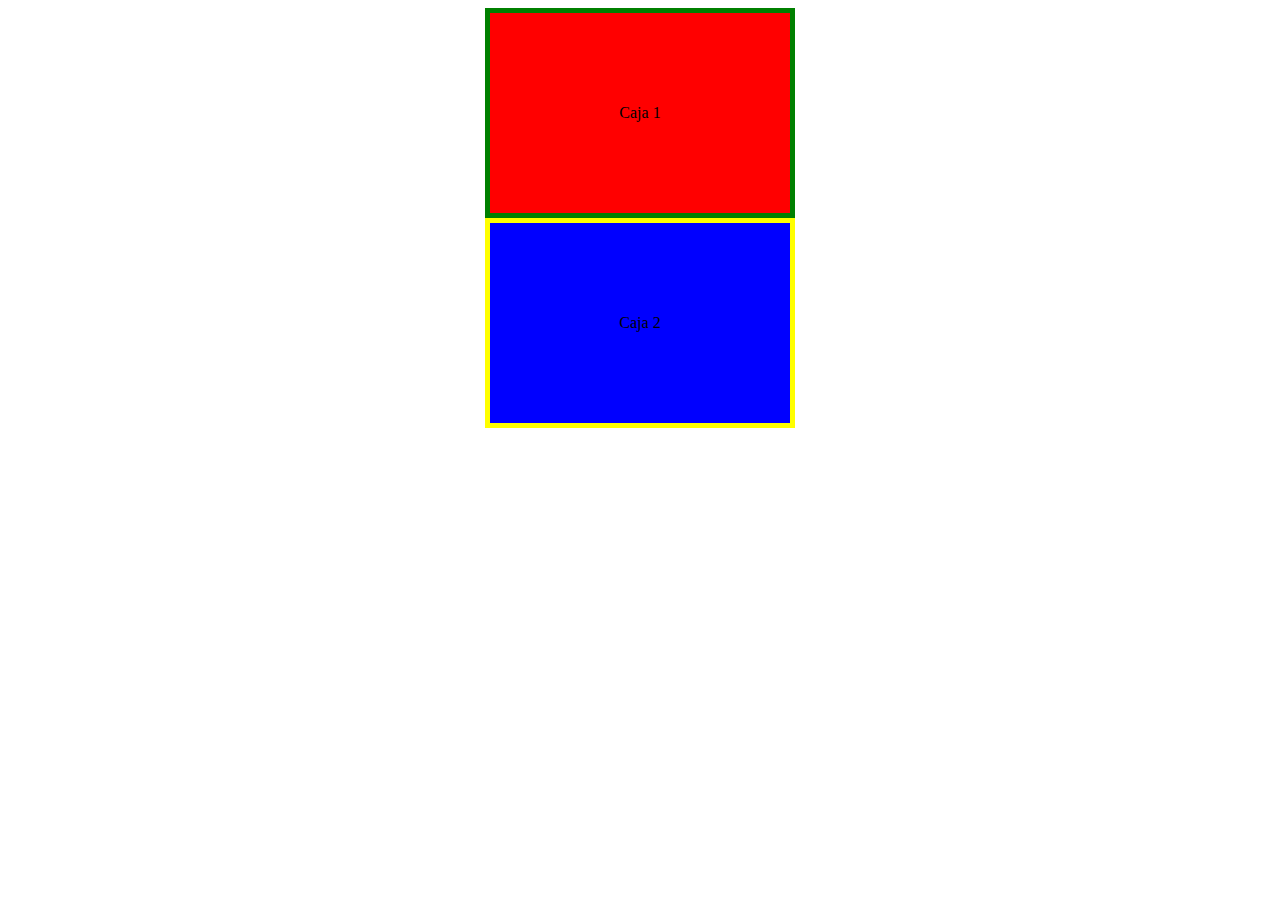
<file: css/index.html>
<!doctype html>
<html>
    <head>
        <title>DAWE</title>
        <meta charset="utf-8">
        <meta name="description" content="Descripcion">
        <link rel=stylesheet href="ej1.css">

    </head>
    <body>
        <div class="caja caja1">Caja 1</div>
<div class="caja caja2">Caja 2</div>
    </body>
</html>
</file>
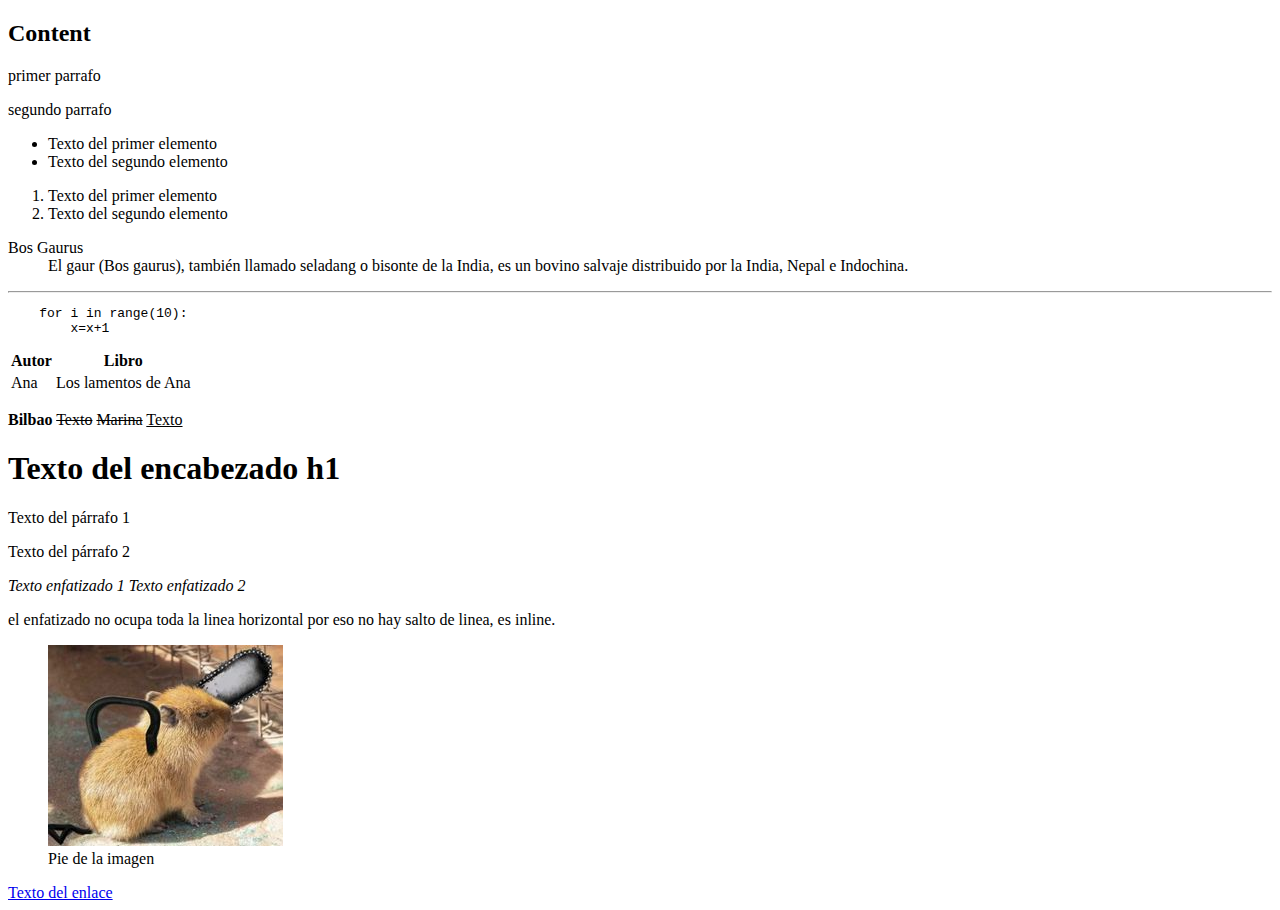
<file: html/index.html>
<!doctype html> 
<html lang="es">


<head>
    <meta charset="utf-8"/>
    <title>Título de la web</title>   
    <meta name="description" content="Descripción de la página"> 
</head>


<body>
    <h2>Content</h2>
    <p>primer parrafo</p>
    <p>segundo parrafo</p>
    <ul>
        <li>Texto del primer elemento</li>
        <li>Texto del segundo elemento</li>
    </ul>
    
    <ol>
        <li>Texto del primer elemento</li>
        <li>Texto del segundo elemento</li>
    </ol>

    
<dl>
	<dt>Bos Gaurus</dt>
	<dd>El gaur (Bos gaurus), también llamado seladang o bisonte de la India, es un bovino salvaje distribuido por la India, Nepal e Indochina.</dd>
</dl>
<hr>

<pre>
    for i in range(10):
        x=x+1
</pre>

<table>
	<tr>
		<th>Autor</th>
		<th>Libro</th>
	</tr>
	<tr>
		<td>Ana</td>
		<td>Los lamentos de Ana</td>
	</tr>
</table>

<p>
    <b>Bilbao</b>
    <s>Texto</s>
    <s>Marina</s>
    <u>Texto</u>

</p>
<h1>Texto del encabezado h1</h1>
<p>Texto del párrafo 1</p>
<p>Texto del párrafo 2</p>
<em>Texto enfatizado 1</em>
<em>Texto enfatizado 2</em>
<p> el enfatizado no ocupa toda la linea horizontal por eso no hay salto de linea, es inline.</p>



<figure>
	<img src="capy.jpg">
	<figcaption>Pie de la imagen</figcaption>
</figure>

<a  href=”ruta_a_la_que_dirigirse”>Texto del enlace</a>
</body>


</html>
</file>
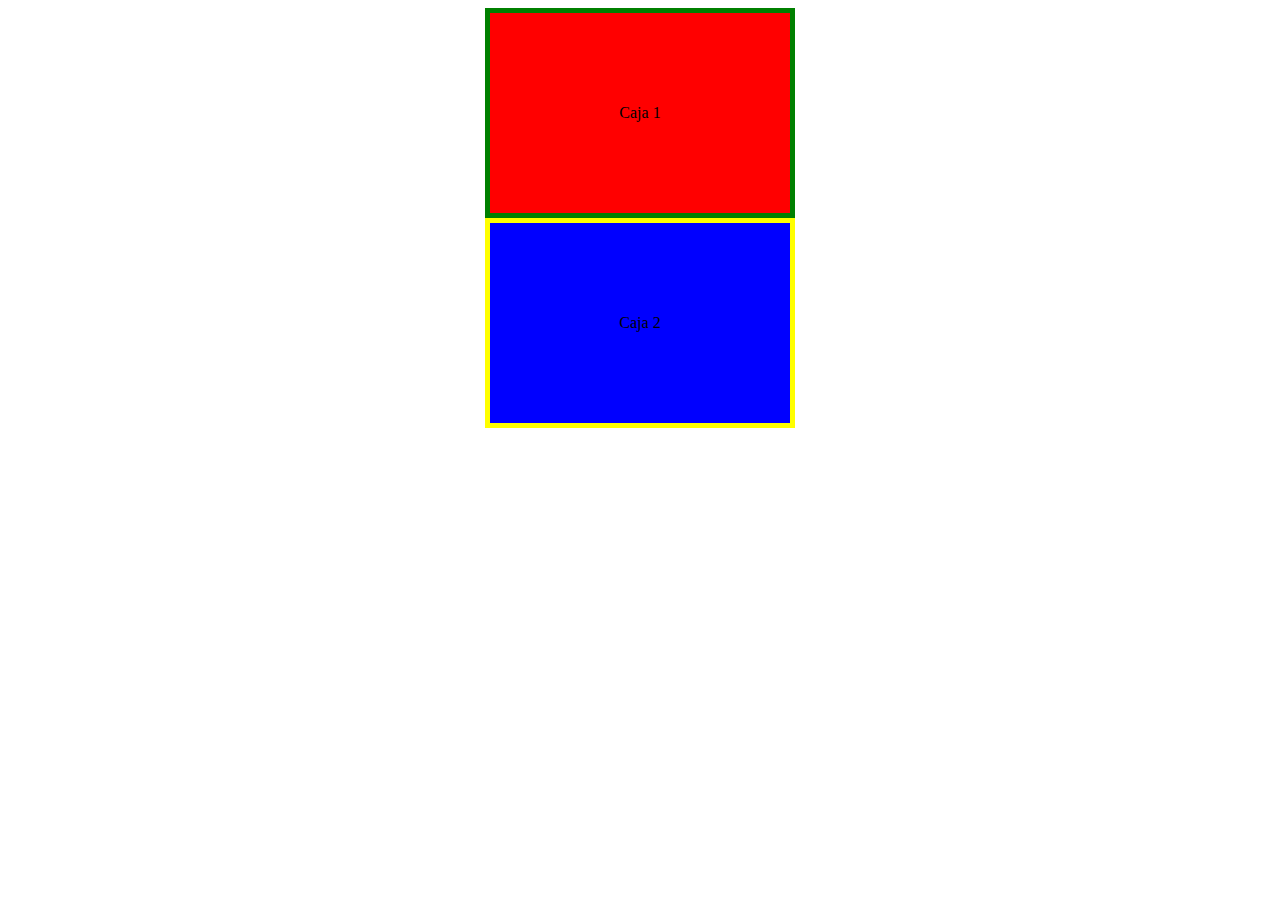
<file: css/ej1.html>
<!doctype html>
<html>
    <head>
        <title>DAWE</title>
        <meta charset="utf-8">
        <meta name="description" content="Descripcion">
        <link rel=stylesheet href="ej1.css">

    </head>
    <body>
        <div class="caja caja1">Caja 1</div>
        <div class="caja caja2">Caja 2</div>
    </body>
</html>
</file>
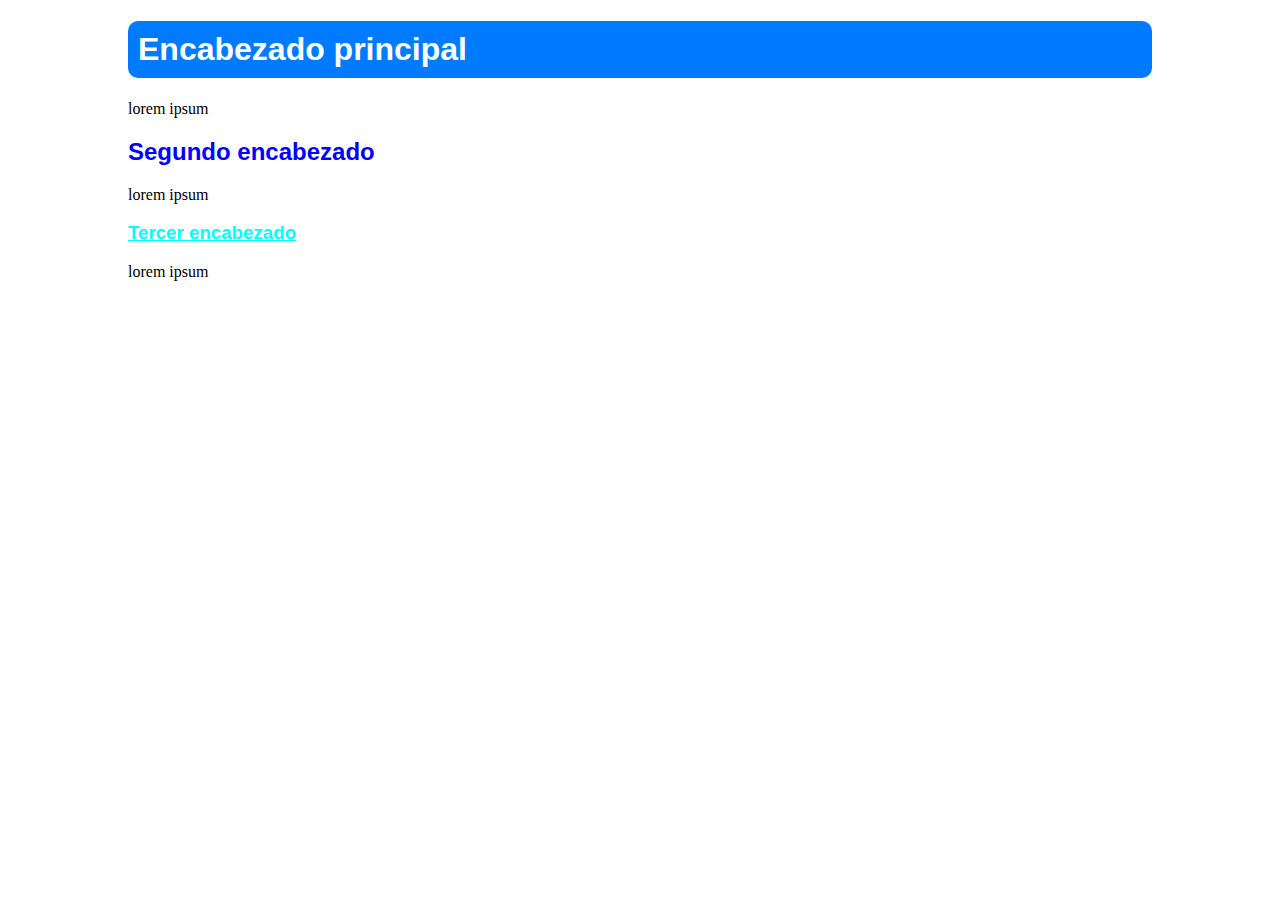
<file: css/ej3.html>
<!doctype html>
<html>
    <head>
        <title>DAWE</title>
        <meta charset="utf-8">
        <meta name="description" content="Descripcion">
        <link rel=stylesheet href="ej3.css">

    </head>
    <body>
        <main>
            <h1>Encabezado principal</h1>
            <p>lorem ipsum</p>
            <h2>Segundo encabezado</h2>
            <p>lorem ipsum</p>
            <h3>Tercer encabezado</h3>
            <p>lorem ipsum</p>
        </main>
    </body>
</html>
</file>
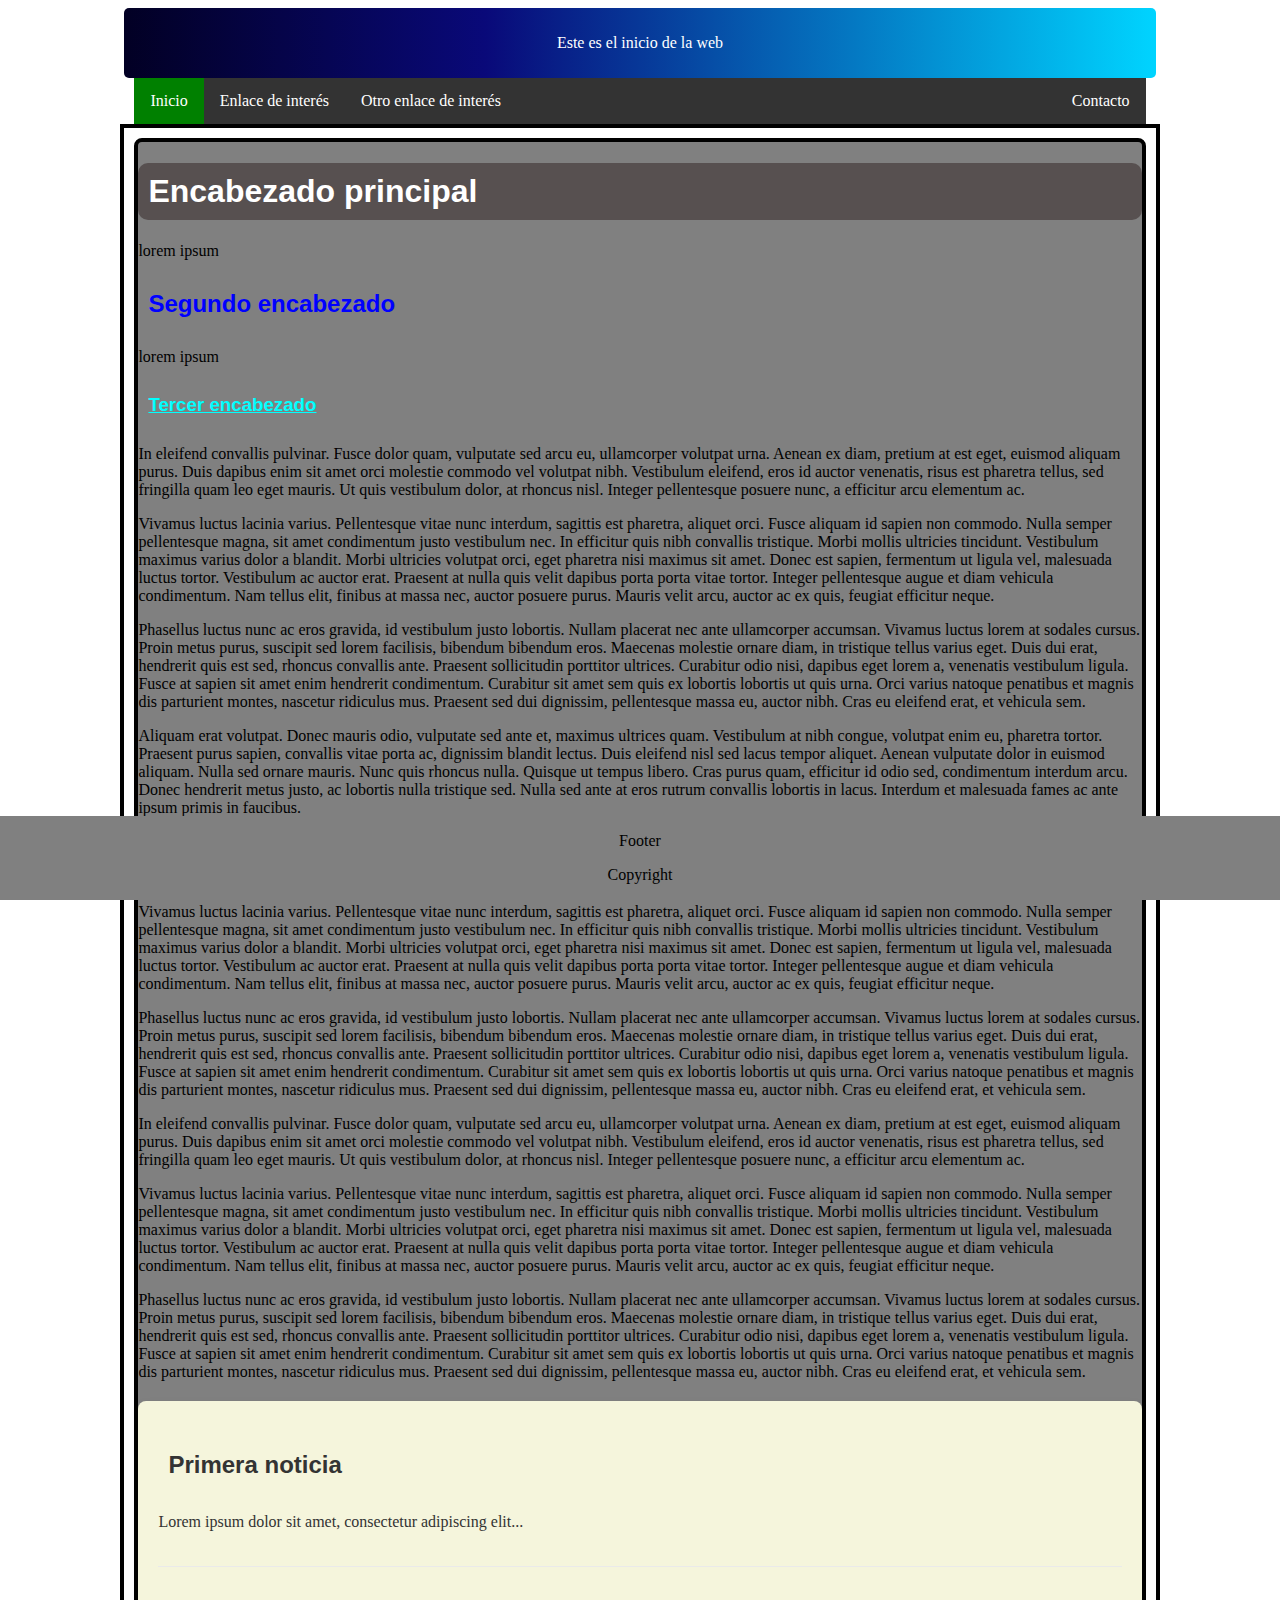
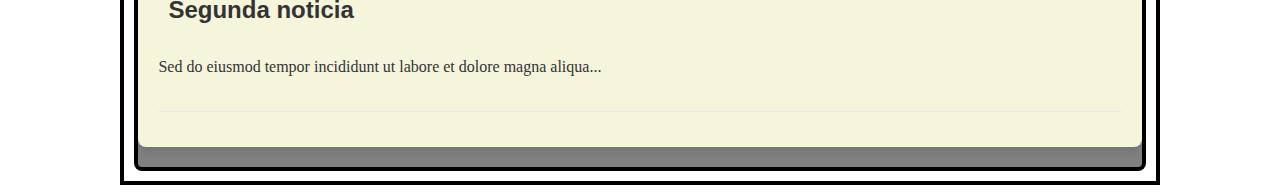
<file: css/ej4.html>
<!doctype html>
<html>
    <head>
        <title>DAWE</title>
        <meta charset="utf-8">
        <meta name="description" content="Descripcion">
        <link rel=stylesheet href="ej4.css">

    </head>
    <body>
        <header>
            <p>Este es el inicio de la web</p>
        </header>
        <nav>
            <ul>
              <li class="inicio"><a href>Inicio</a></li>
              <li><a href>Enlace de interés</a></li>
              <li><a href>Otro enlace de interés</a></li>
              <li class="right"><a href>Contacto</a></li>
            </ul>
          </nav>

        <main>


            <div>
                <h1>Encabezado principal</h1>
                <p>lorem ipsum</p>
                <h2>Segundo encabezado</h2>
                <p>lorem ipsum</p>
                <h3>Tercer encabezado</h3>
                <p>In eleifend convallis pulvinar. Fusce dolor quam, vulputate sed arcu eu, ullamcorper volutpat urna. Aenean ex diam, pretium at est eget, euismod aliquam purus. Duis dapibus enim sit amet orci molestie commodo vel volutpat nibh. Vestibulum eleifend, eros id auctor venenatis, risus est pharetra tellus, sed fringilla quam leo eget mauris. Ut quis vestibulum dolor, at rhoncus nisl. Integer pellentesque posuere nunc, a efficitur arcu elementum ac.</p>
                <p>Vivamus luctus lacinia varius. Pellentesque vitae nunc interdum, sagittis est pharetra, aliquet orci. Fusce aliquam id sapien non commodo. Nulla semper pellentesque magna, sit amet condimentum justo vestibulum nec. In efficitur quis nibh convallis tristique. Morbi mollis ultricies tincidunt. Vestibulum maximus varius dolor a blandit. Morbi ultricies volutpat orci, eget pharetra nisi maximus sit amet. Donec est sapien, fermentum ut ligula vel, malesuada luctus tortor. Vestibulum ac auctor erat. Praesent at nulla quis velit dapibus porta porta vitae tortor. Integer pellentesque augue et diam vehicula condimentum. Nam tellus elit, finibus at massa nec, auctor posuere purus. Mauris velit arcu, auctor ac ex quis, feugiat efficitur neque.</p>
                <p>Phasellus luctus nunc ac eros gravida, id vestibulum justo lobortis. Nullam placerat nec ante ullamcorper accumsan. Vivamus luctus lorem at sodales cursus. Proin metus purus, suscipit sed lorem facilisis, bibendum bibendum eros. Maecenas molestie ornare diam, in tristique tellus varius eget. Duis dui erat, hendrerit quis est sed, rhoncus convallis ante. Praesent sollicitudin porttitor ultrices. Curabitur odio nisi, dapibus eget lorem a, venenatis vestibulum ligula. Fusce at sapien sit amet enim hendrerit condimentum. Curabitur sit amet sem quis ex lobortis lobortis ut quis urna. Orci varius natoque penatibus et magnis dis parturient montes, nascetur ridiculus mus. Praesent sed dui dignissim, pellentesque massa eu, auctor nibh. Cras eu eleifend erat, et vehicula sem.</p>
                <p>Aliquam erat volutpat. Donec mauris odio, vulputate sed ante et, maximus ultrices quam. Vestibulum at nibh congue, volutpat enim eu, pharetra tortor. Praesent purus sapien, convallis vitae porta ac, dignissim blandit lectus. Duis eleifend nisl sed lacus tempor aliquet. Aenean vulputate dolor in euismod aliquam. Nulla sed ornare mauris. Nunc quis rhoncus nulla. Quisque ut tempus libero. Cras purus quam, efficitur id odio sed, condimentum interdum arcu. Donec hendrerit metus justo, ac lobortis nulla tristique sed. Nulla sed ante at eros rutrum convallis lobortis in lacus. Interdum et malesuada fames ac ante ipsum primis in faucibus.            </p>
                <p>In eleifend convallis pulvinar. Fusce dolor quam, vulputate sed arcu eu, ullamcorper volutpat urna. Aenean ex diam, pretium at est eget, euismod aliquam purus. Duis dapibus enim sit amet orci molestie commodo vel volutpat nibh. Vestibulum eleifend, eros id auctor venenatis, risus est pharetra tellus, sed fringilla quam leo eget mauris. Ut quis vestibulum dolor, at rhoncus nisl. Integer pellentesque posuere nunc, a efficitur arcu elementum ac.</p>
                <p>Vivamus luctus lacinia varius. Pellentesque vitae nunc interdum, sagittis est pharetra, aliquet orci. Fusce aliquam id sapien non commodo. Nulla semper pellentesque magna, sit amet condimentum justo vestibulum nec. In efficitur quis nibh convallis tristique. Morbi mollis ultricies tincidunt. Vestibulum maximus varius dolor a blandit. Morbi ultricies volutpat orci, eget pharetra nisi maximus sit amet. Donec est sapien, fermentum ut ligula vel, malesuada luctus tortor. Vestibulum ac auctor erat. Praesent at nulla quis velit dapibus porta porta vitae tortor. Integer pellentesque augue et diam vehicula condimentum. Nam tellus elit, finibus at massa nec, auctor posuere purus. Mauris velit arcu, auctor ac ex quis, feugiat efficitur neque.</p>
                <p>Phasellus luctus nunc ac eros gravida, id vestibulum justo lobortis. Nullam placerat nec ante ullamcorper accumsan. Vivamus luctus lorem at sodales cursus. Proin metus purus, suscipit sed lorem facilisis, bibendum bibendum eros. Maecenas molestie ornare diam, in tristique tellus varius eget. Duis dui erat, hendrerit quis est sed, rhoncus convallis ante. Praesent sollicitudin porttitor ultrices. Curabitur odio nisi, dapibus eget lorem a, venenatis vestibulum ligula. Fusce at sapien sit amet enim hendrerit condimentum. Curabitur sit amet sem quis ex lobortis lobortis ut quis urna. Orci varius natoque penatibus et magnis dis parturient montes, nascetur ridiculus mus. Praesent sed dui dignissim, pellentesque massa eu, auctor nibh. Cras eu eleifend erat, et vehicula sem.</p>
                <p>In eleifend convallis pulvinar. Fusce dolor quam, vulputate sed arcu eu, ullamcorper volutpat urna. Aenean ex diam, pretium at est eget, euismod aliquam purus. Duis dapibus enim sit amet orci molestie commodo vel volutpat nibh. Vestibulum eleifend, eros id auctor venenatis, risus est pharetra tellus, sed fringilla quam leo eget mauris. Ut quis vestibulum dolor, at rhoncus nisl. Integer pellentesque posuere nunc, a efficitur arcu elementum ac.</p>
                <p>Vivamus luctus lacinia varius. Pellentesque vitae nunc interdum, sagittis est pharetra, aliquet orci. Fusce aliquam id sapien non commodo. Nulla semper pellentesque magna, sit amet condimentum justo vestibulum nec. In efficitur quis nibh convallis tristique. Morbi mollis ultricies tincidunt. Vestibulum maximus varius dolor a blandit. Morbi ultricies volutpat orci, eget pharetra nisi maximus sit amet. Donec est sapien, fermentum ut ligula vel, malesuada luctus tortor. Vestibulum ac auctor erat. Praesent at nulla quis velit dapibus porta porta vitae tortor. Integer pellentesque augue et diam vehicula condimentum. Nam tellus elit, finibus at massa nec, auctor posuere purus. Mauris velit arcu, auctor ac ex quis, feugiat efficitur neque.</p>
                <p>Phasellus luctus nunc ac eros gravida, id vestibulum justo lobortis. Nullam placerat nec ante ullamcorper accumsan. Vivamus luctus lorem at sodales cursus. Proin metus purus, suscipit sed lorem facilisis, bibendum bibendum eros. Maecenas molestie ornare diam, in tristique tellus varius eget. Duis dui erat, hendrerit quis est sed, rhoncus convallis ante. Praesent sollicitudin porttitor ultrices. Curabitur odio nisi, dapibus eget lorem a, venenatis vestibulum ligula. Fusce at sapien sit amet enim hendrerit condimentum. Curabitur sit amet sem quis ex lobortis lobortis ut quis urna. Orci varius natoque penatibus et magnis dis parturient montes, nascetur ridiculus mus. Praesent sed dui dignissim, pellentesque massa eu, auctor nibh. Cras eu eleifend erat, et vehicula sem.</p>

                <section class="news-section">
                    <article class="news-article">
                      <h2 class="news-title">Primera noticia</h2>
                      <p class="news-content">Lorem ipsum dolor sit amet, consectetur adipiscing elit...</p>
                    </article>
                    <article class="news-article">
                      <h2 class="news-title">Segunda noticia</h2>
                      <p class="news-content">Sed do eiusmod tempor incididunt ut labore et dolore magna aliqua...</p>
                    </article>
                  </section>
            </div>

        </maIN>
        
        <footer>
            <p>Footer</p>
            <p>Copyright</p>
        </footer>
    </body>
</html>
</file>
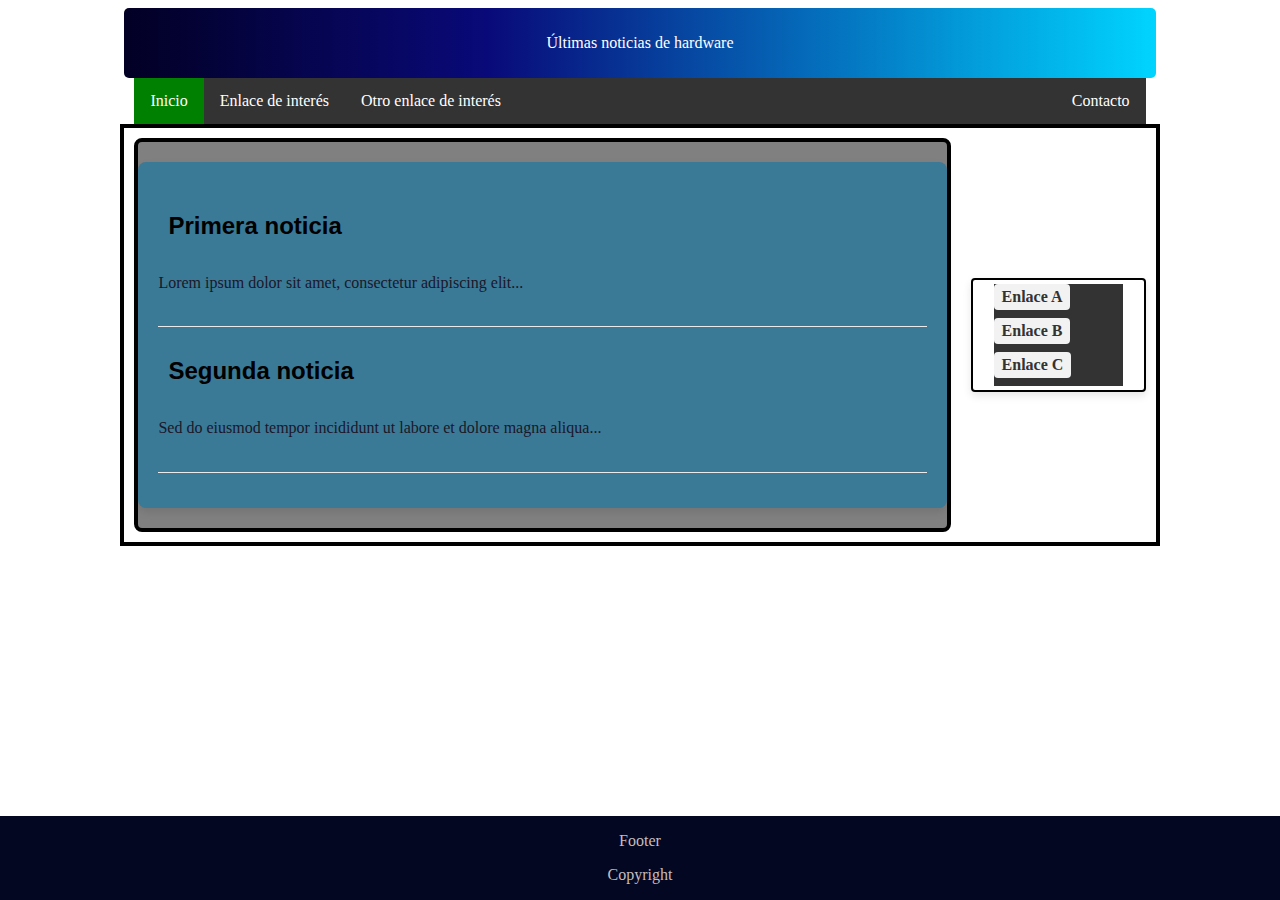
<file: entrega_html/ej.html>
<!doctype html>
<html>
    <head>
        <title>Noticias Informáticas</title>
        <meta charset="utf-8">
        <meta name="description" content="Descripcion">
        <link rel=stylesheet href="style.css">
    </head>
    <body>
        <header>
            <p>Últimas noticias de hardware</p>
        </header>
        <nav>
            <ul>
              <li class="inicio"><a href>Inicio</a></li>
              <li><a href>Enlace de interés</a></li>
              <li><a href>Otro enlace de interés</a></li>
              <li class="right"><a href>Contacto</a></li>
            </ul>
          </nav>
          
        <main>
            <div class="news">
                <section class="news-section">
                    <article class="news-article">
                      <h2 class="news-title">Primera noticia</h2>
                      <p class="news-content">Lorem ipsum dolor sit amet, consectetur adipiscing elit...</p>
                    </article>
                    <article class="news-article">
                      <h2 class="news-title">Segunda noticia</h2>
                      <p class="news-content">Sed do eiusmod tempor incididunt ut labore et dolore magna aliqua...</p>
                    </article>
                  </section>
            </div>

            <aside>
                <nav>
                    <ul>
                      <li><a href="#">Enlace A</a></li>
                      <li><a href="#">Enlace B</a></li>
                      <li><a href="#">Enlace C</a></li>
                    </ul>
                </nav>
            </aside>
        </main>

        <footer>
            <p>Footer</p>
            <p>Copyright</p>
        </footer>
    </body>
</html>
</file>
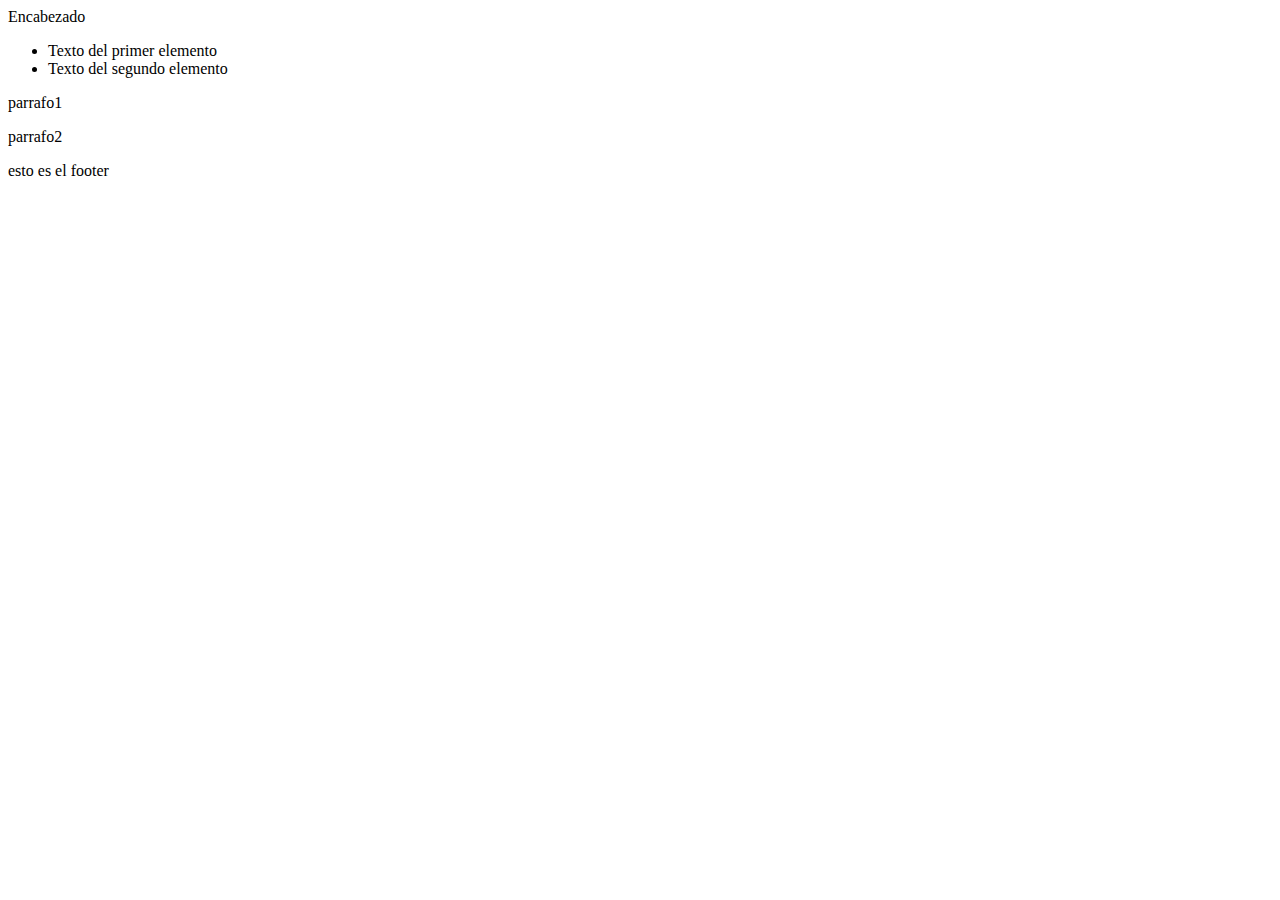
<file: html/ej1.html>
<!doctype html>
<html>


<head>
<meta charset="utf-8"/>
<title>Álvaro Díez-Andino</title>    
</head>


<body>
    <header>Encabezado</header>
    <main>
        <ul>
            <li>Texto del primer elemento</li>
            <li>Texto del segundo elemento</li>
        </ul>

        <p>parrafo1</p>
        <p>parrafo2</p>


    </main>
    <footer> esto es el footer</footer>
</body>


</html>
</file>
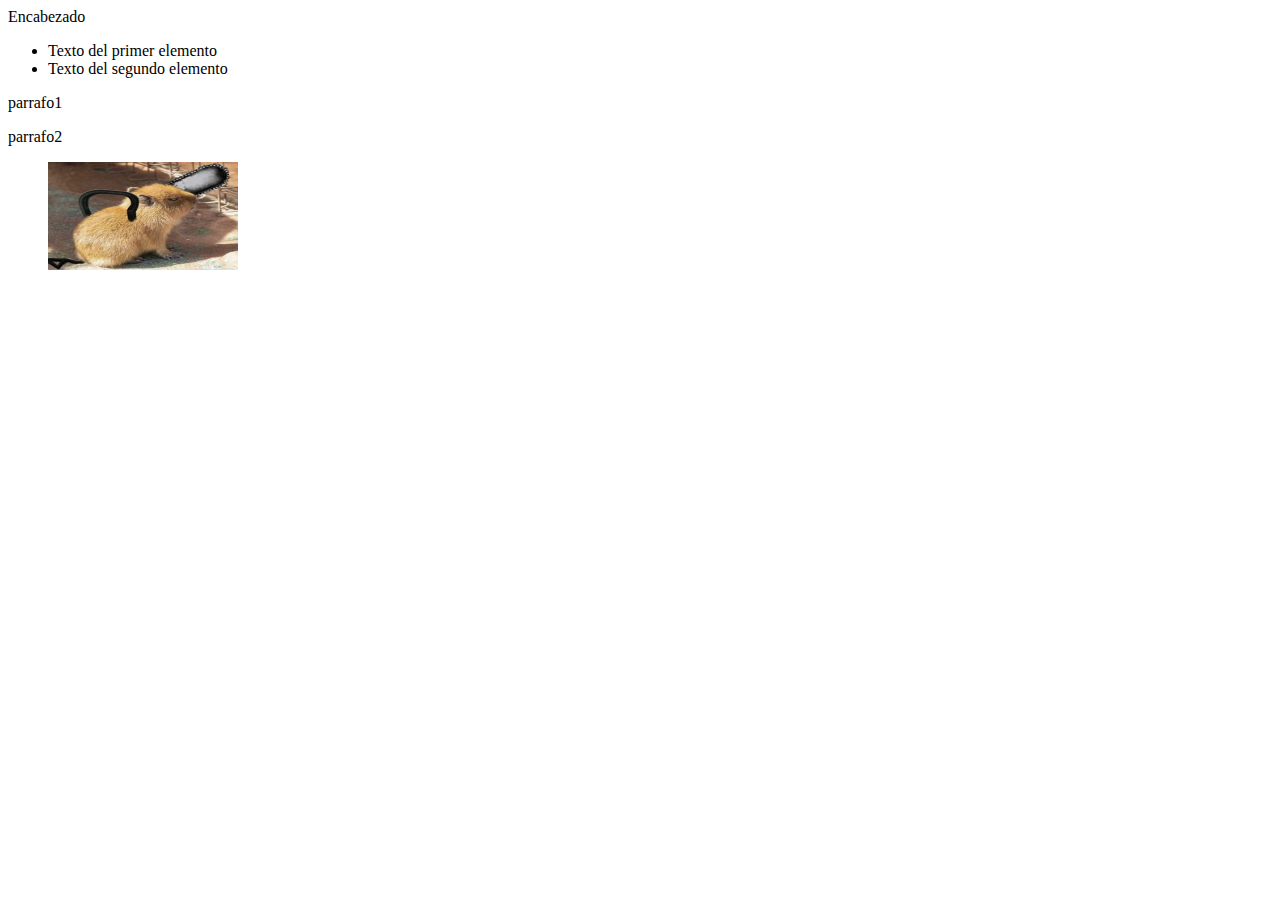
<file: html/ej2.html>
<!doctype html>
<html>


<head>
<meta charset="utf-8"/>
<title>Álvaro Díez-Andino</title>    
</head>


<body>
    <header>Encabezado</header>
    <main>
        <ul>
            <li>Texto del primer elemento</li>
            <li>Texto del segundo elemento</li>
        </ul>

        <p>parrafo1</p>
        <p>parrafo2</p>


    </main>
    <footer> 
        <figure>
            <img src="capy.jpg" width="190" height="108">
        </figure>
    </footer>

</body>


</html>
</file>
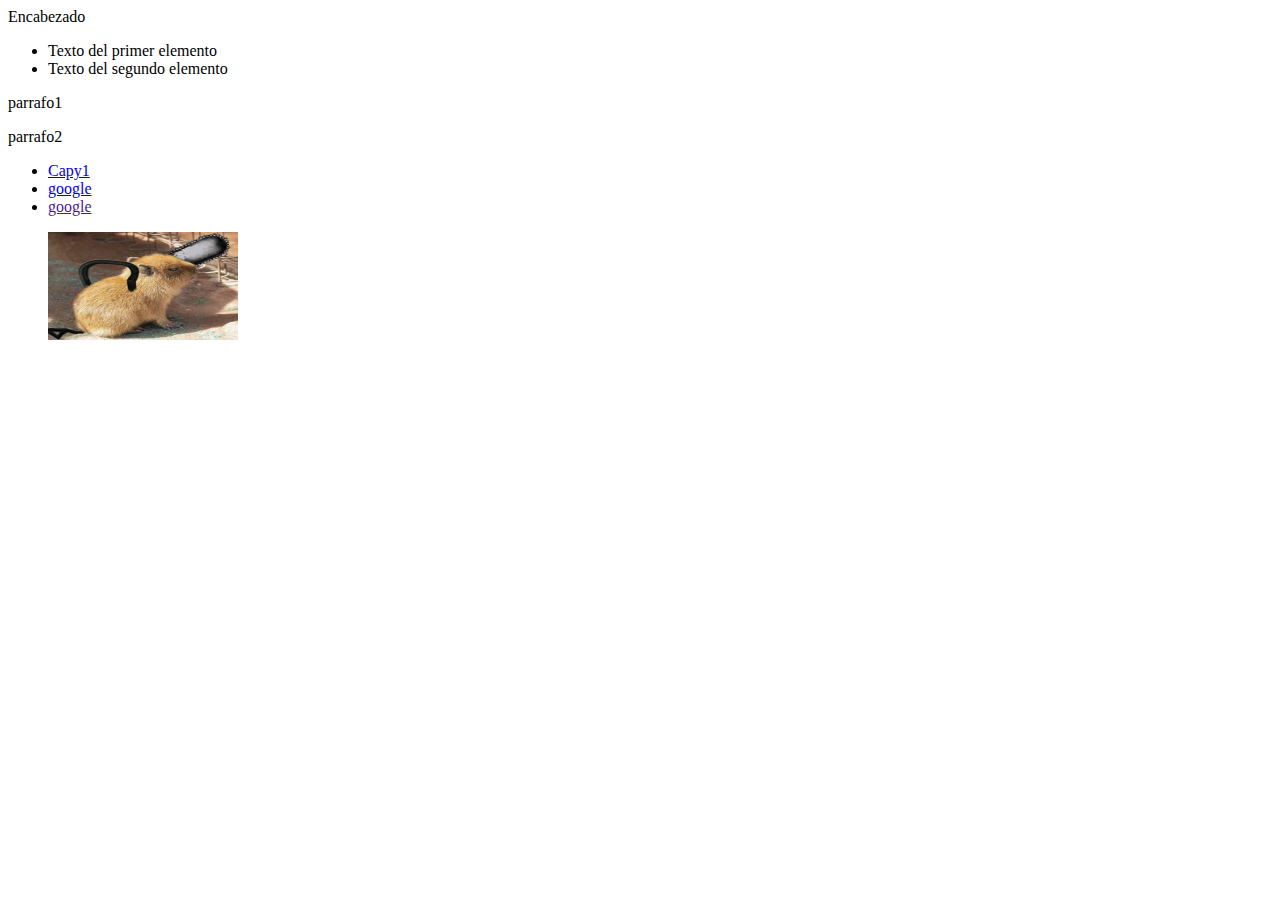
<file: html/ej3.html>
<!doctype html>
<html>


<head>
<meta charset="utf-8"/>
<title>Álvaro Díez-Andino</title>    
</head>


<body>
    <header>Encabezado</header>
    <main>
        <ul>
            <li>Texto del primer elemento</li>
            <li>Texto del segundo elemento</li>
        </ul>

        <p>parrafo1</p>
        <p>parrafo2</p>

        <aside>
            <ul>
                <li><a  href=https://www.google.com/imgres?imgurl=https%3A%2F%2Flookaside.fbsbx.com%2Flookaside%2Fcrawler%2Fmedia%2F%3Fmedia_id%3D4300318270018889&tbnid=OV-hAP9ys63VgM&vet=12ahUKEwiwhMHWuvaDAxXiXaQEHS8gCicQMygBegQIARBI..i&imgrefurl=https%3A%2F%2Fwww.facebook.com%2Fsergave%2Fphotos%2Fa.1239720059412074%2F4300318270018889%2F%3Ftype%3D3&docid=y0pltdPw7-iT5M&w=1200&h=900&q=capybara%20en%20cocodrilo&ved=2ahUKEwiwhMHWuvaDAxXiXaQEHS8gCicQMygBegQIARBI>Capy1</a></li>
                <li><a  href=https://www.google.com>google</a></li>
                <li><a  href=>google</a></li>
            </ul>
        </aside>
    </main>
    <footer> 
        <figure>
            <img src="capy.jpg" width="190" height="108">
        </figure>
    </footer>

</body>


</html>
</file>
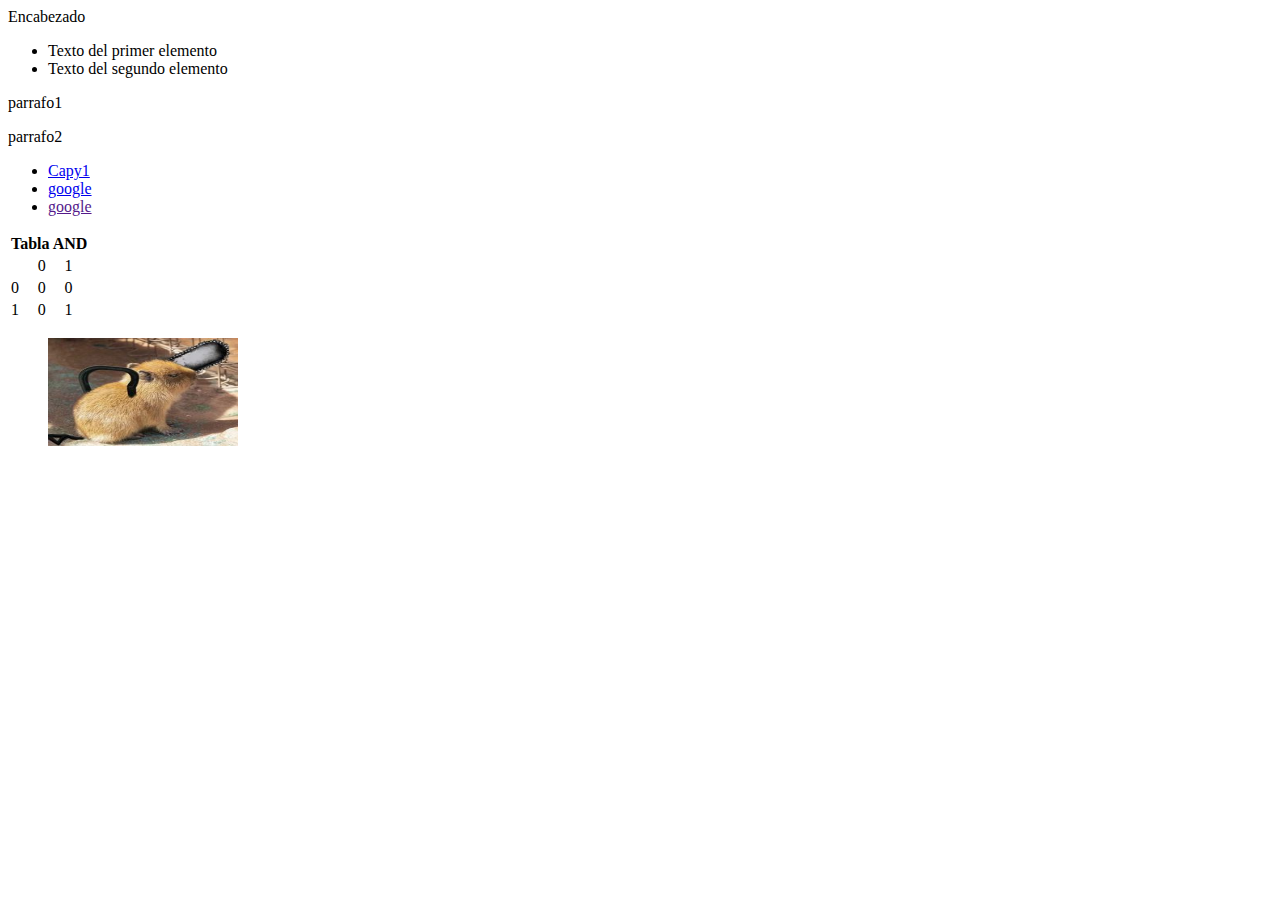
<file: html/ej4.html>
<!doctype html>
<html>


<head>
<meta charset="utf-8"/>
<title>Álvaro Díez-Andino</title>    
</head>


<body>
    <header>Encabezado</header>
    <main>
        <ul>
            <li>Texto del primer elemento</li>
            <li>Texto del segundo elemento</li>
        </ul>

        <p>parrafo1</p>
        <p>parrafo2</p>

        <aside>
            <ul>
                <li><a  href=https://www.google.com/imgres?imgurl=https%3A%2F%2Flookaside.fbsbx.com%2Flookaside%2Fcrawler%2Fmedia%2F%3Fmedia_id%3D4300318270018889&tbnid=OV-hAP9ys63VgM&vet=12ahUKEwiwhMHWuvaDAxXiXaQEHS8gCicQMygBegQIARBI..i&imgrefurl=https%3A%2F%2Fwww.facebook.com%2Fsergave%2Fphotos%2Fa.1239720059412074%2F4300318270018889%2F%3Ftype%3D3&docid=y0pltdPw7-iT5M&w=1200&h=900&q=capybara%20en%20cocodrilo&ved=2ahUKEwiwhMHWuvaDAxXiXaQEHS8gCicQMygBegQIARBI>Capy1</a></li>
                <li><a  href=https://www.google.com>google</a></li>
                <li><a  href=>google</a></li>
            </ul>
        </aside>
    
        <table>
            <tr>
                <th colspan="3">Tabla AND</th>
            </tr>
            <tr>
                <td></td>
                <td>0</td>
                <td>1</td>
            </tr>
            <tr>
                <td>0</td>
                <td>0</td>
                <td>0</td>
            </tr>
            <tr>
                <td>1</td>
                <td>0</td>
                <td>1</td>
            </tr>
        </table>

    </main>
    <footer> 
        <figure>
            <img src="capy.jpg" width="190" height="108">
        </figure>
    </footer>

</body>


</html>
</file>
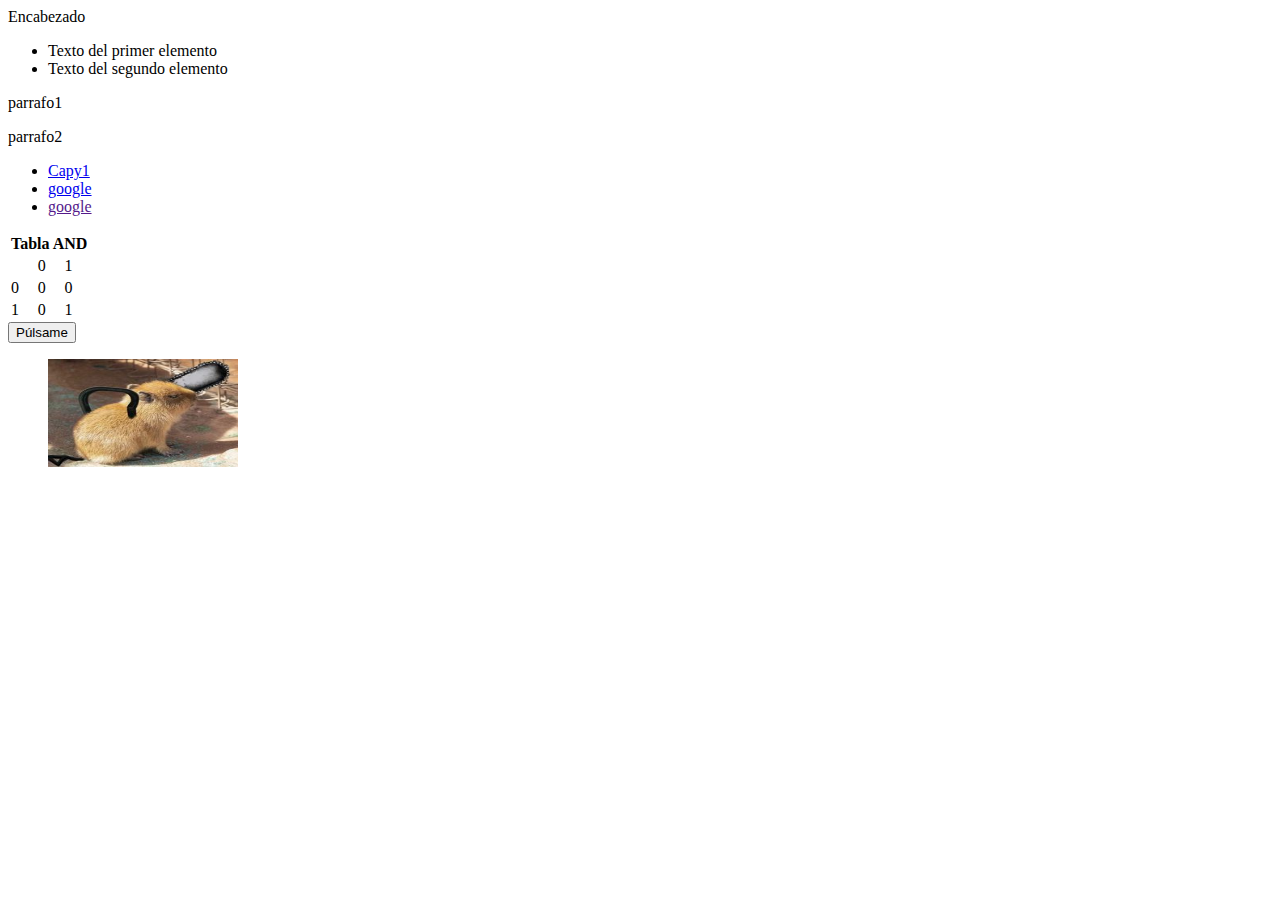
<file: html/ej5.html>
<!doctype html>
<html>


<head>
<meta charset="utf-8"/>
<title>Álvaro Díez-Andino</title>    
</head>


<body>
    <header>Encabezado</header>
    <main>
        <ul>
            <li>Texto del primer elemento</li>
            <li>Texto del segundo elemento</li>
        </ul>

        <p>parrafo1</p>
        <p>parrafo2</p>
        
        <aside>
            <ul>
                <li><a  href=https://www.google.com/imgres?imgurl=https%3A%2F%2Flookaside.fbsbx.com%2Flookaside%2Fcrawler%2Fmedia%2F%3Fmedia_id%3D4300318270018889&tbnid=OV-hAP9ys63VgM&vet=12ahUKEwiwhMHWuvaDAxXiXaQEHS8gCicQMygBegQIARBI..i&imgrefurl=https%3A%2F%2Fwww.facebook.com%2Fsergave%2Fphotos%2Fa.1239720059412074%2F4300318270018889%2F%3Ftype%3D3&docid=y0pltdPw7-iT5M&w=1200&h=900&q=capybara%20en%20cocodrilo&ved=2ahUKEwiwhMHWuvaDAxXiXaQEHS8gCicQMygBegQIARBI>Capy1</a></li>
                <li><a  href=https://www.google.com>google</a></li>
                <li><a  href=>google</a></li>
            </ul>
        </aside>
    
        <table>
            <tr>
                <th colspan="3">Tabla AND</th>
            </tr>
            <tr>
                <td></td>
                <td>0</td>
                <td>1</td>
            </tr>
            <tr>
                <td>0</td>
                <td>0</td>
                <td>0</td>
            </tr>
            <tr>
                <td>1</td>
                <td>0</td>
                <td>1</td>
            </tr>
        </table>
        <input type="button" value="Púlsame">

    </main>
    <footer> 
        <figure>
            <img src="capy.jpg" width="190" height="108">
        </figure>
    </footer>

</body>


</html>
</file>
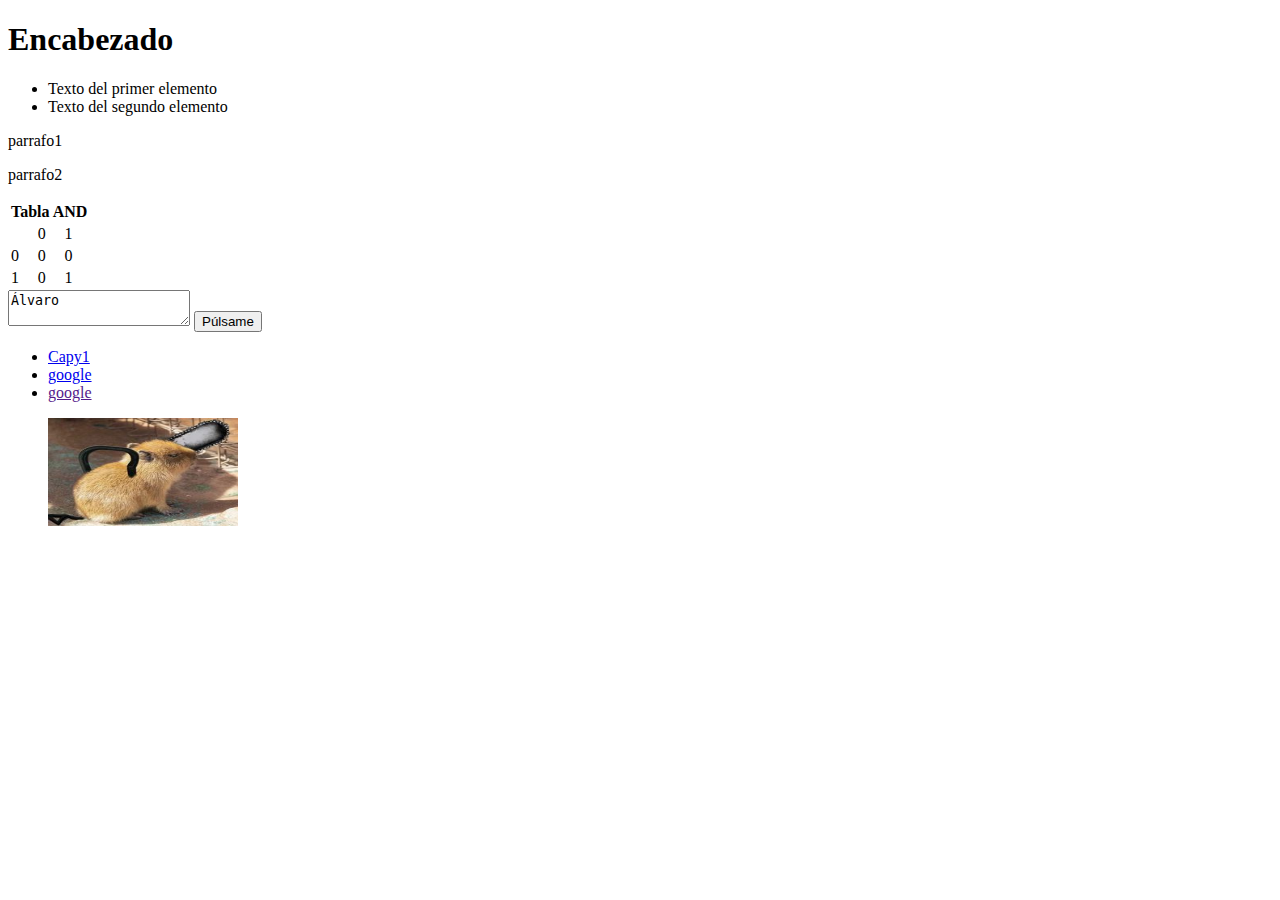
<file: html/ej6.html>
<!doctype html>
<html>


<head>
<meta charset="utf-8"/>
<title>Álvaro Díez-Andino</title>    
</head>


<body>
    
    <main>
        <section>


        </section>
            <header><h1>Encabezado</h1></header>
            <ul>
                <li>Texto del primer elemento</li>
                <li>Texto del segundo elemento</li>
            </ul>

            <p>parrafo1</p>
            <p>parrafo2</p>
        <section>
            <table>
                <tr>
                    <th colspan="3">Tabla AND</th>
                </tr>
                <tr>
                    <td></td>
                    <td>0</td>
                    <td>1</td>
                </tr>
                <tr>
                    <td>0</td>
                    <td>0</td>
                    <td>0</td>
                </tr>
                <tr>
                    <td>1</td>
                    <td>0</td>
                    <td>1</td>
                </tr>
            </table>
        </section>
        <textarea>Álvaro</textarea>
        <input type="button" value="Púlsame">

        <section>

        </section>
        
        
        <aside>
            <ul>
                <li><a  href=https://www.google.com/imgres?imgurl=https%3A%2F%2Flookaside.fbsbx.com%2Flookaside%2Fcrawler%2Fmedia%2F%3Fmedia_id%3D4300318270018889&tbnid=OV-hAP9ys63VgM&vet=12ahUKEwiwhMHWuvaDAxXiXaQEHS8gCicQMygBegQIARBI..i&imgrefurl=https%3A%2F%2Fwww.facebook.com%2Fsergave%2Fphotos%2Fa.1239720059412074%2F4300318270018889%2F%3Ftype%3D3&docid=y0pltdPw7-iT5M&w=1200&h=900&q=capybara%20en%20cocodrilo&ved=2ahUKEwiwhMHWuvaDAxXiXaQEHS8gCicQMygBegQIARBI>Capy1</a></li>
                <li><a  href=https://www.google.com>google</a></li>
                <li><a  href=>google</a></li>
            </ul>
        </aside>
    
        
        
    </main>
    <footer> 
        <figure>
            <img src="capy.jpg" width="190" height="108">
        </figure>
    </footer>

</body>


</html>
</file>
<file: css/ej1.css>
.caja {
    width: 300px;
    height: 200px;
    display: flex;
    justify-content: center;
    align-items: center;
    margin: auto;
  }
  .caja1 {
    background-color: red;
    border: 5px solid green;
  }
  .caja2 {
    background-color: blue;
    border: 5px solid yellow;
  }
</file>
<file: css/ej3.css>
body {
    margin: 0;
    padding: 0;
    display: flex;
    justify-content: center;
}
main {
    width: 80%;
}

main h1, h2, h3 {
    font-family: 'Arial', sans-serif; /* Cambia la fuente a una de tu gusto */
    color:blue
}
main h1 {
    background-color: #007bff; /* Color de fondo para el h1 */
    border-radius: 10px; /* Bordes redondeados */
    padding: 10px;
    color: white; /* Color del texto para el h1 */
}
main h3 {
    color:aqua;
    text-decoration: underline; /* Subrayado para el h3 */
}
header{
    background: rgb(2,0,36);
    background: linear-gradient(90deg, rgba(2,0,36,1) 0%, rgba(9,9,121,1) 35%, rgba(0,212,255,1) 100%);
    color:white;
    border-radius: 5px;
    
    
}
</file>
<file: css/ej4.css>
nav li {
    float: left;
  }
nav ul {
    list-style-type: none;
    margin: 0;
    padding: 0;
    overflow: hidden;
    background-color: #333;
  }
nav li a {
    display: block;
    color: white;
    text-align: center;
    padding: 14px 16px;
    text-decoration: none;
  }
nav .inicio a {
    background-color: green;
  }

nav li.right {
    float: right;
  }
main {
    margin: auto;
    width: 80%;
    background-color: white;
    padding: 10px;
    border: 4px solid black;
}

 h1, h2, h3 {
    font-family: 'Arial', sans-serif; /* Cambia la fuente a una de tu gusto */
    color:blue;
    padding: 10px;
}
 h1 {
    background-color: rgb(87, 80, 80); /* Color de fondo para el h1 */
    border-radius: 10px; /* Bordes redondeados */
    padding: 10px;
    color: white; /* Color del texto para el h1 */
}
 h3 {
    color:aqua;
    text-decoration: underline; /* Subrayado para el h3 */
}

footer {
    position: fixed;
    left: 0;
    bottom: 0;
    width: 100%;
    background-color: gray;
    color: black;
    text-align: center;
  }
  body {
    background-image: url("https://cdn.blerp.com/thumbnails/fb957760-dbdf-11ed-9a02-81039bb7ff0c");
    background-repeat: repeat;

  }
div{
    background-color: gray;
    border-radius:8px;
    border: 4px solid black
}
nav{
    margin:auto;
    width: 80%;
}
header{
    margin:auto;
    width: 80%;
    padding: 10px;
    background: rgb(2,0,36);
    background: linear-gradient(90deg, rgba(2,0,36,1) 0%, rgba(9,9,121,1) 35%, rgba(0,212,255,1) 100%);
    color:white;
    border-radius: 5px;
    text-align: center;
    
}

.news-section {
    background-color: beige;
    border-radius: 8px; /* Bordes redondeados */
    padding: 20px; /* Espaciado interno */
    margin: 20px 0; /* Espaciado externo arriba y abajo */
    box-shadow: 0 4px 8px rgba(0,0,0,0.1); /* Sombra ligera */
  }
  

  .news-article {
    border-bottom: 1px solid #eaeaea; /* Linea separadora */
    padding-bottom: 15px; /* Espaciado al final de cada artículo */
    margin-bottom: 15px; /* Espaciado entre artículos */
  }
  .news-title {
    color: #333; /* Color del título */
    font-size: 1.5em; /* Tamaño del título */
  }

  .news-content {
    color: #333; /* Color del contenido */
    line-height: 1.6; /* Altura de línea para el contenido */
  }
</file>
<file: entrega_html/style.css>
nav li {
    float: left;
  }
nav ul {
    list-style-type: none;
    margin: 0;
    padding: 0;
    overflow: hidden;
    background-color: #333;
  }
nav li a {
    display: block;
    color: white;
    text-align: center;
    padding: 14px 16px;
    text-decoration: none;
  }
nav .inicio a {
    background-color: green;
  }

nav li.right {
    float: right;
  }
main {
    display: flex;
    justify-content: space-between;

    margin: auto;
    width: 80%;
    background-color: white;
    padding: 10px;
    border: 4px solid black;
    justify-content: space-between;
}

.news {
    width: 80%;
    margin:auto; /* Ajusta la proporción de main y aside según prefieras */
    margin-right: 20px; /* Espacio entre main y aside */
}

aside {
    flex: 1;
    display: flex; /* Nuevo: Establece el contenedor aside como un flexbox */
    flex-direction: column; /* Nuevo: Organiza los hijos de aside en una columna */
    justify-content: center; /* Nuevo: Centra los hijos de aside verticalmente */
    align-items: center; /* Nuevo: Centra los hijos de aside horizontalmente */
    padding: 4px;
    background-color: #fff;
    box-shadow: 0 4px 8px rgba(0, 0, 0, 0.1);
    border-radius: 4px;
    margin: auto;
    height: auto; /* Nuevo: Asegura que el tamaño del aside se ajuste al contenido */
    border: 2px solid black;
  }
  
  /* Estilos para la lista dentro de aside */
  aside nav ul {
    list-style-type: none;
    padding: 0;
    width: 100%; /* Nuevo: Asegura que la lista use todo el ancho disponible */
  }
  
  /* Estilos para los enlaces dentro de aside */
  aside nav ul li a {
    display: block;
    padding: 4px;
    background-color: #f2f2f2;
    margin-bottom: 8px;
    transition: background-color 0.3s ease;
    font-weight: bold;
    color: #333;
    text-decoration: none;
    border-radius: 4px;
    width: 100%; /* Nuevo: Ajusta el ancho de los enlaces */
    text-align: center; /* Nuevo: Centra el texto dentro de los enlaces */
  }
  
  /* Estilos para el efecto hover en los enlaces */
  aside nav ul li a:hover {
    background-color: #ddd;
    color: #000; /* Modificado: Mantiene la consistencia del padding */
  }


 h1, h2, h3 {
    font-family: 'Arial', sans-serif; /* Cambia la fuente a una de tu gusto */
    color:blue;
    padding: 10px;
}
 h1 {
    background-color: rgb(87, 80, 80); /* Color de fondo para el h1 */
    border-radius: 10px; /* Bordes redondeados */
    padding: 10px;
    color: white; /* Color del texto para el h1 */
}
 h3 {
    color:aqua;
    text-decoration: underline; /* Subrayado para el h3 */
}

footer {
    position: fixed;
    left: 0;
    bottom: 0;
    width: 100%;
    background-color: rgb(4, 7, 34);
    color: rgb(196, 189, 189);
    text-align: center;
  }
  body {
    background-image: url("https://concepto.de/wp-content/uploads/2018/10/bit-e1539272682266.jpg");
    background-repeat: repeat;
    transition: filter 0.5s ease-in-out; /* Transición para otros navegadores */
  }
  

div{
    background-color: gray;
    border-radius:8px;
    border: 4px solid black
}
nav{
    margin:auto;
    width: 80%;
}
header{
    margin:auto;
    width: 80%;
    padding: 10px;
    background: rgb(2,0,36);
    background: linear-gradient(90deg, rgba(2,0,36,1) 0%, rgba(9,9,121,1) 35%, rgba(0,212,255,1) 100%);
    color:white;
    border-radius: 5px;
    text-align: center;
    
}

.news-section {
    background-color: rgb(58, 122, 151);
    border-radius: 8px; /* Bordes redondeados */
    padding: 20px; /* Espaciado interno */
    margin: 20px 0; /* Espaciado externo arriba y abajo */
    box-shadow: 0 4px 8px rgba(0,0,0,0.1); /* Sombra ligera */
  }
  

  .news-article {
    border-bottom: 1px solid #eaeaea; /* Linea separadora */
    padding-bottom: 15px; /* Espaciado al final de cada artículo */
    margin-bottom: 15px; /* Espaciado entre artículos */
  }
  .news-title {
    color: black; /* Color del título */
    font-size: 1.5em; /* Tamaño del título */
  }

  .news-content {
    color: #1a1729; /* Color del contenido */
    line-height: 1.6; /* Altura de línea para el contenido */
  }
</file>
